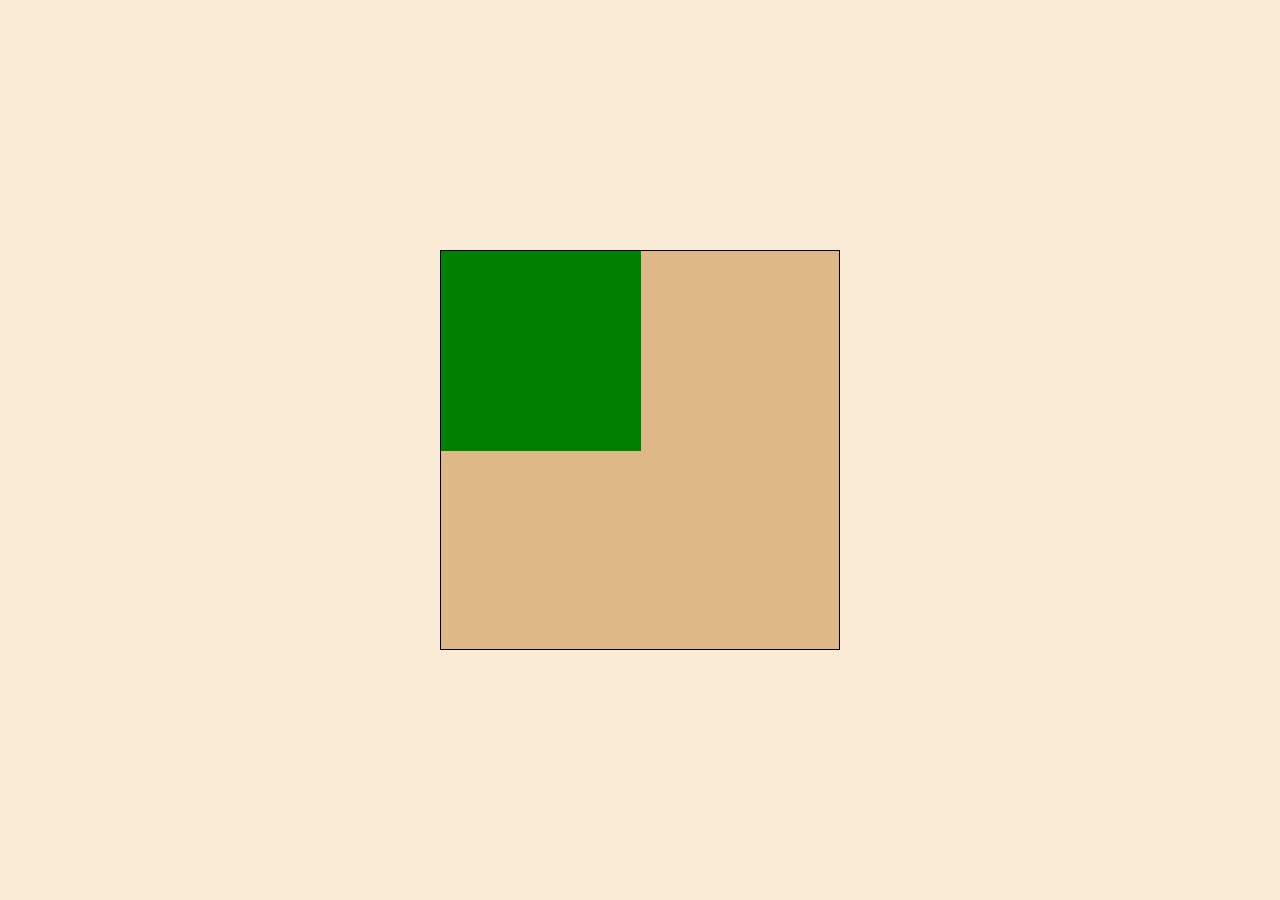
<file: Nivel 1/1LaCajaLaCaja/index.html>
<!DOCTYPE html>
<html>
<head>
    <link rel="stylesheet" href="styles.css">
</head>
    <body>
        <div class="lienzo">
            <div class="box">
            </div>
        </div>
    </body>
</html>
</file>
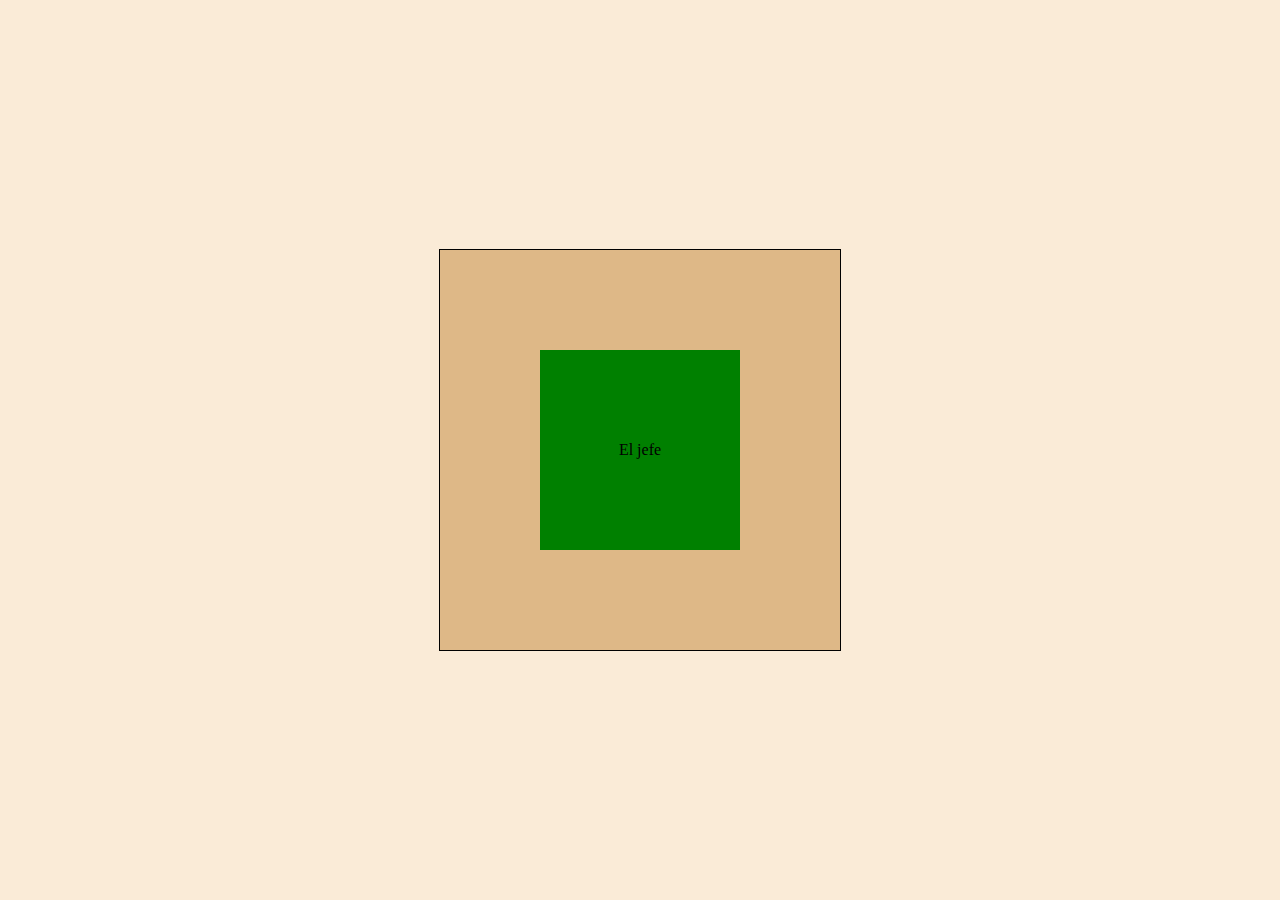
<file: Nivel 1/2Box1Flex/index.html>
<!DOCTYPE html>
<html>
<head>
    <link rel="stylesheet" href="styles.css">
</head>
    <body>
        <div class="lienzo">
            <div class="jefe">El jefe</div>
        </div>
    </body>
</html>
</file>
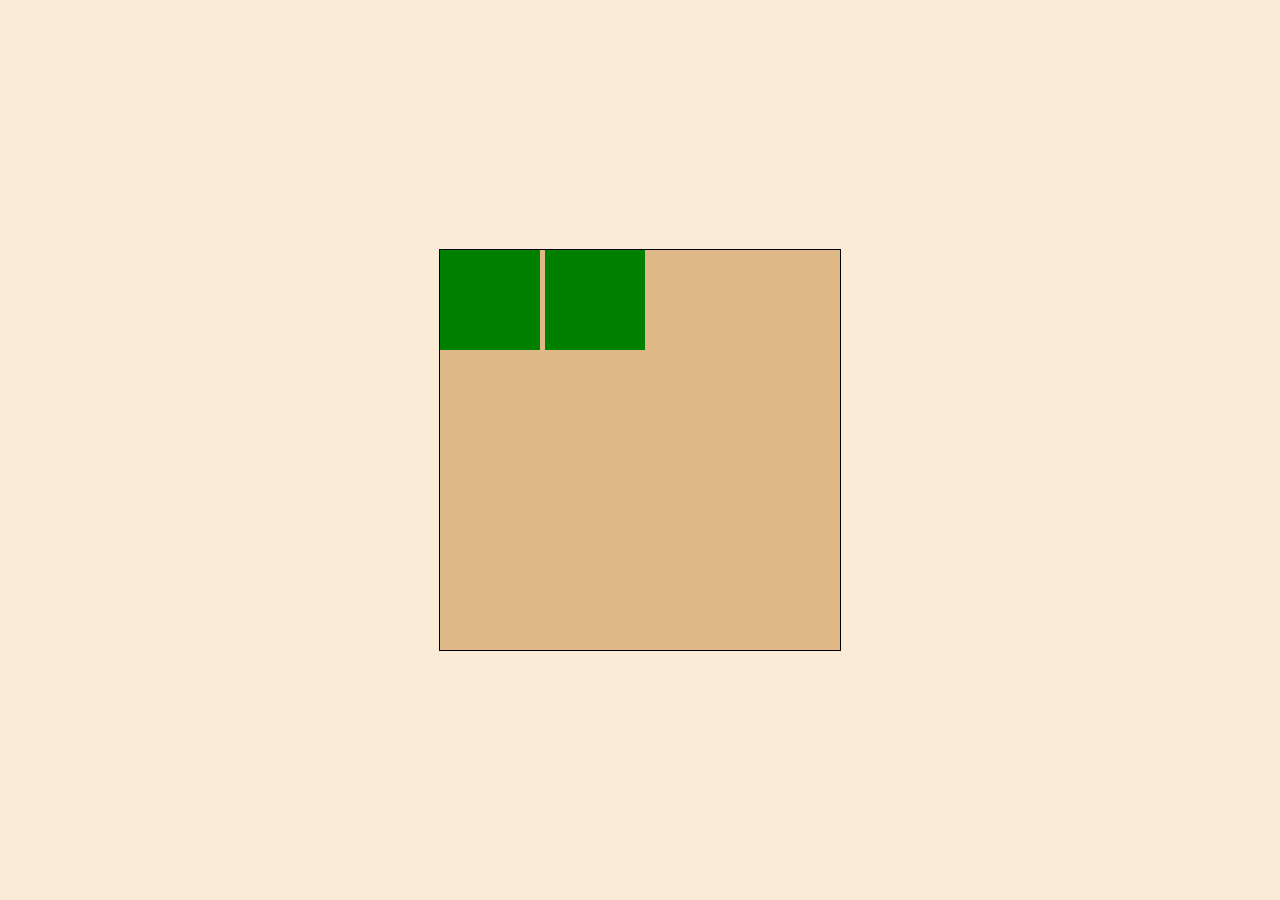
<file: Nivel 1/ElJefe/index.html>
<!DOCTYPE html>
<html>
<head>
    <link rel="stylesheet" href="styles.css">
</head>
    <body>
        <div class="lienzo">
            <div class="box1"></div>
            <div class="box2"></div>
        </div>
    </body>
</html>
</file>
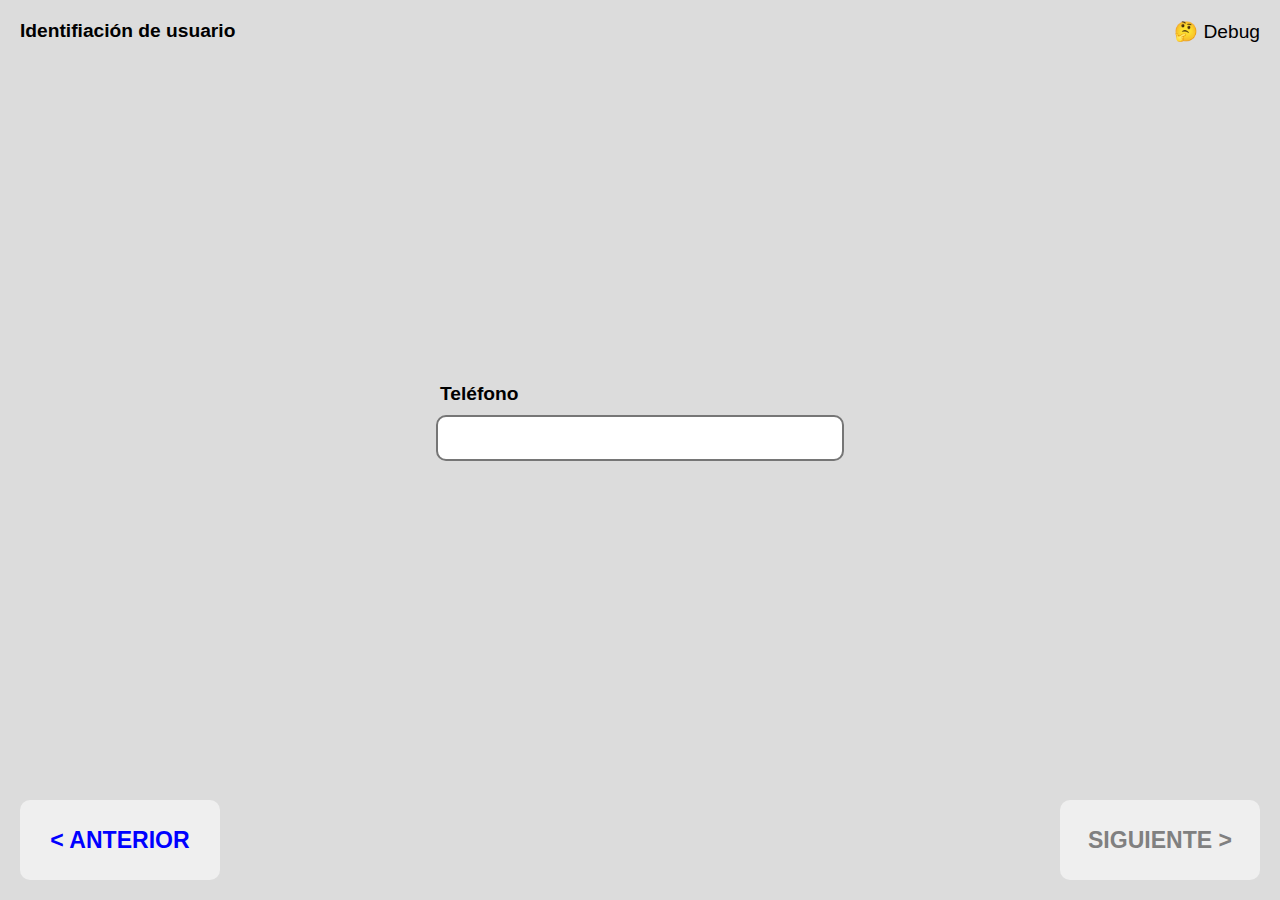
<file: Nivel 1/Nsd/index.html>
<!DOCTYPE html>
<html>
<head>
    <link rel="stylesheet" href="styles.css">
</head>
    <body>
        <div class="container">
            <div class="header">
                <div><b>Identifiación de usuario</b></div>
                <div>🤔 Debug</div>
            </div>
            <div class="content">
                <label class="input-title" for="phone"><b>Teléfono</b></label>
                <input type="text" id="phone">
            </div>
            <div class="footer">
                <button class="button-enabled">< ANTERIOR</button>
                <button class="button-disabled">SIGUIENTE ></button>
            </div>
        </div>
    </body>
</html>
</file>
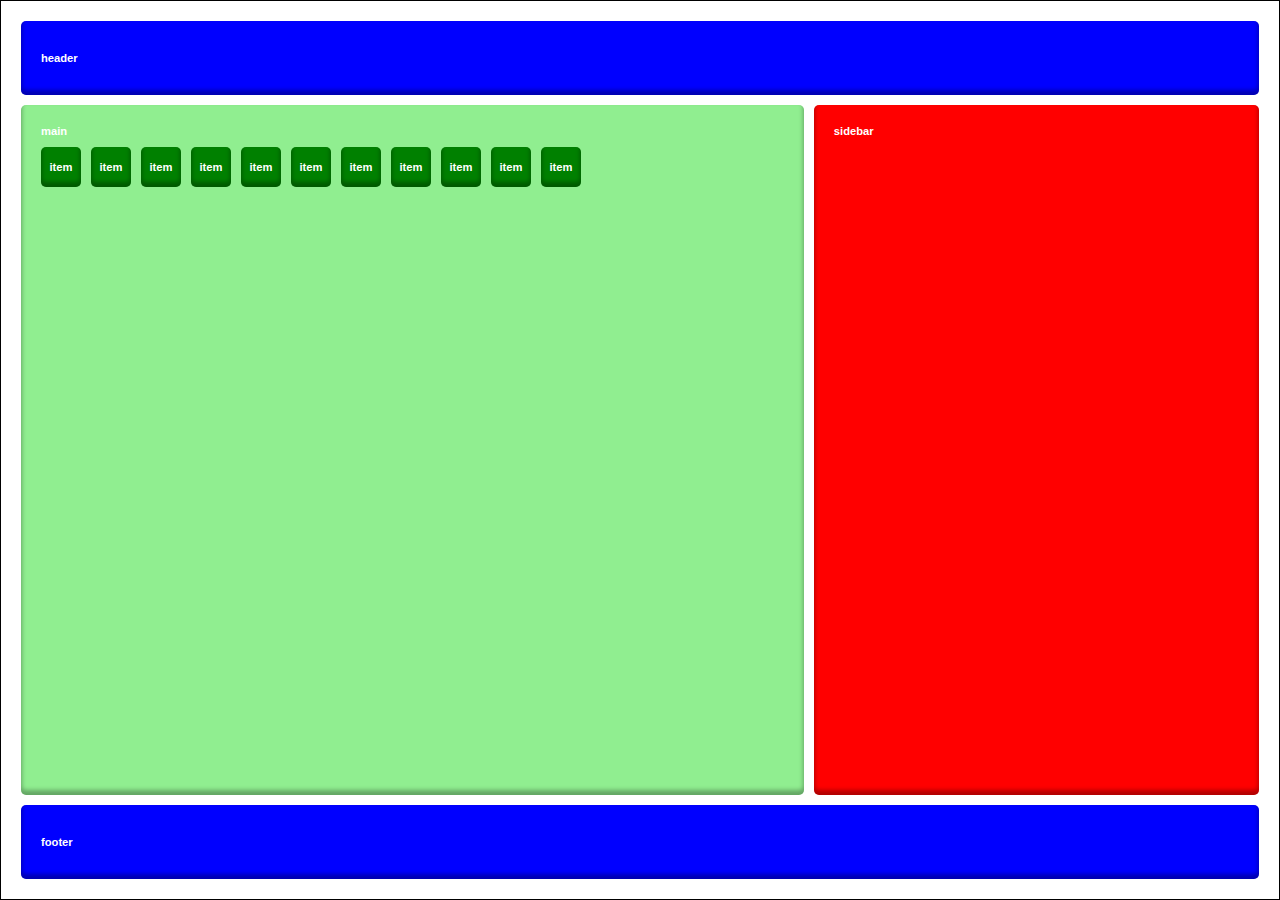
<file: Nivel 1/TheFinalBoss/index.html>
<!DOCTYPE html>
<html>
<head>
    <link rel="stylesheet" href="styles.css">
</head>
    <body>
        <div class="lienzo">
            <div class="banner">header</div>
            <div class="container-content">
                <div class="container-main">
                    <div class="main">main</div>
                    <div class="container-items">
                        <div class="item">item</div>
                        <div class="item">item</div>
                        <div class="item">item</div>
                        <div class="item">item</div>
                        <div class="item">item</div>
                        <div class="item">item</div>
                        <div class="item">item</div>
                        <div class="item">item</div>
                        <div class="item">item</div>
                        <div class="item">item</div>
                        <div class="item">item</div>
                    </div>
                </div>
                <div class="sidebar">sidebar</div>
            </div>
            <div class="banner">footer</div>
        </div>
    </body>
</html>
</file>
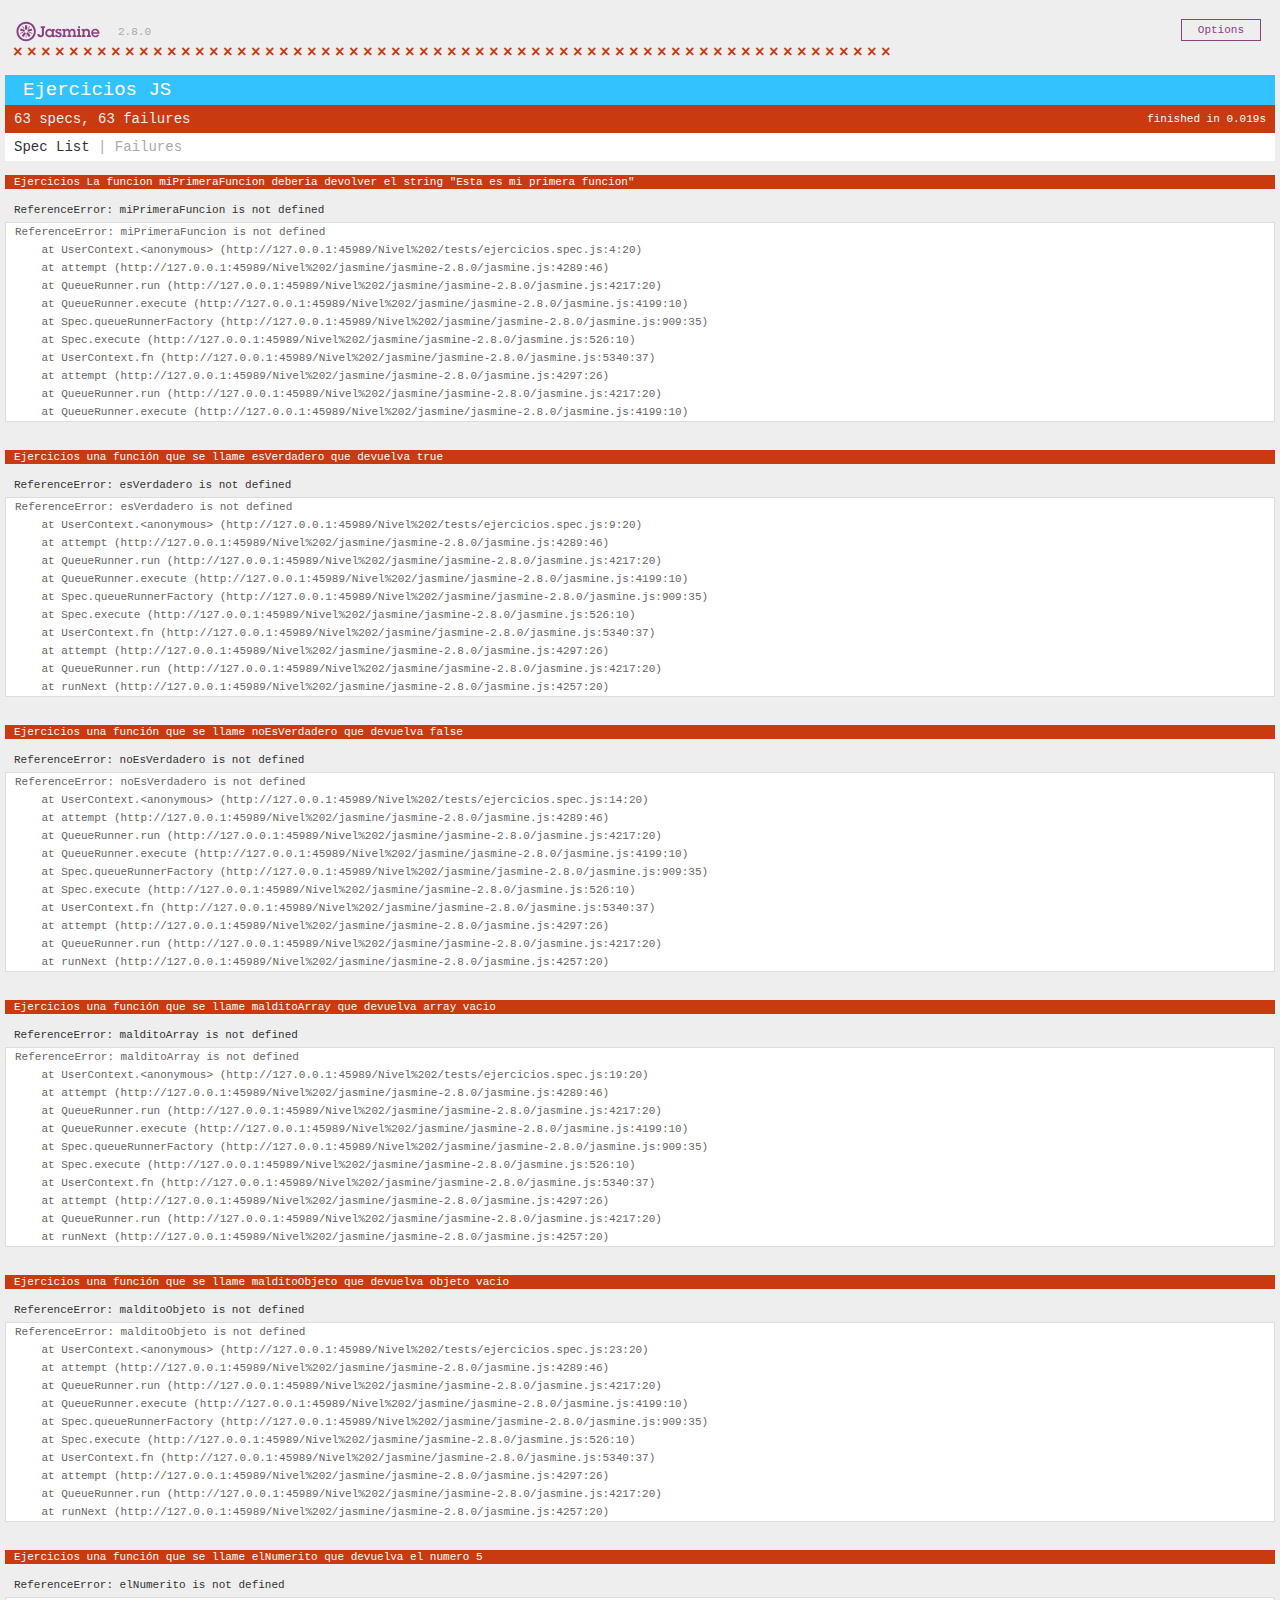
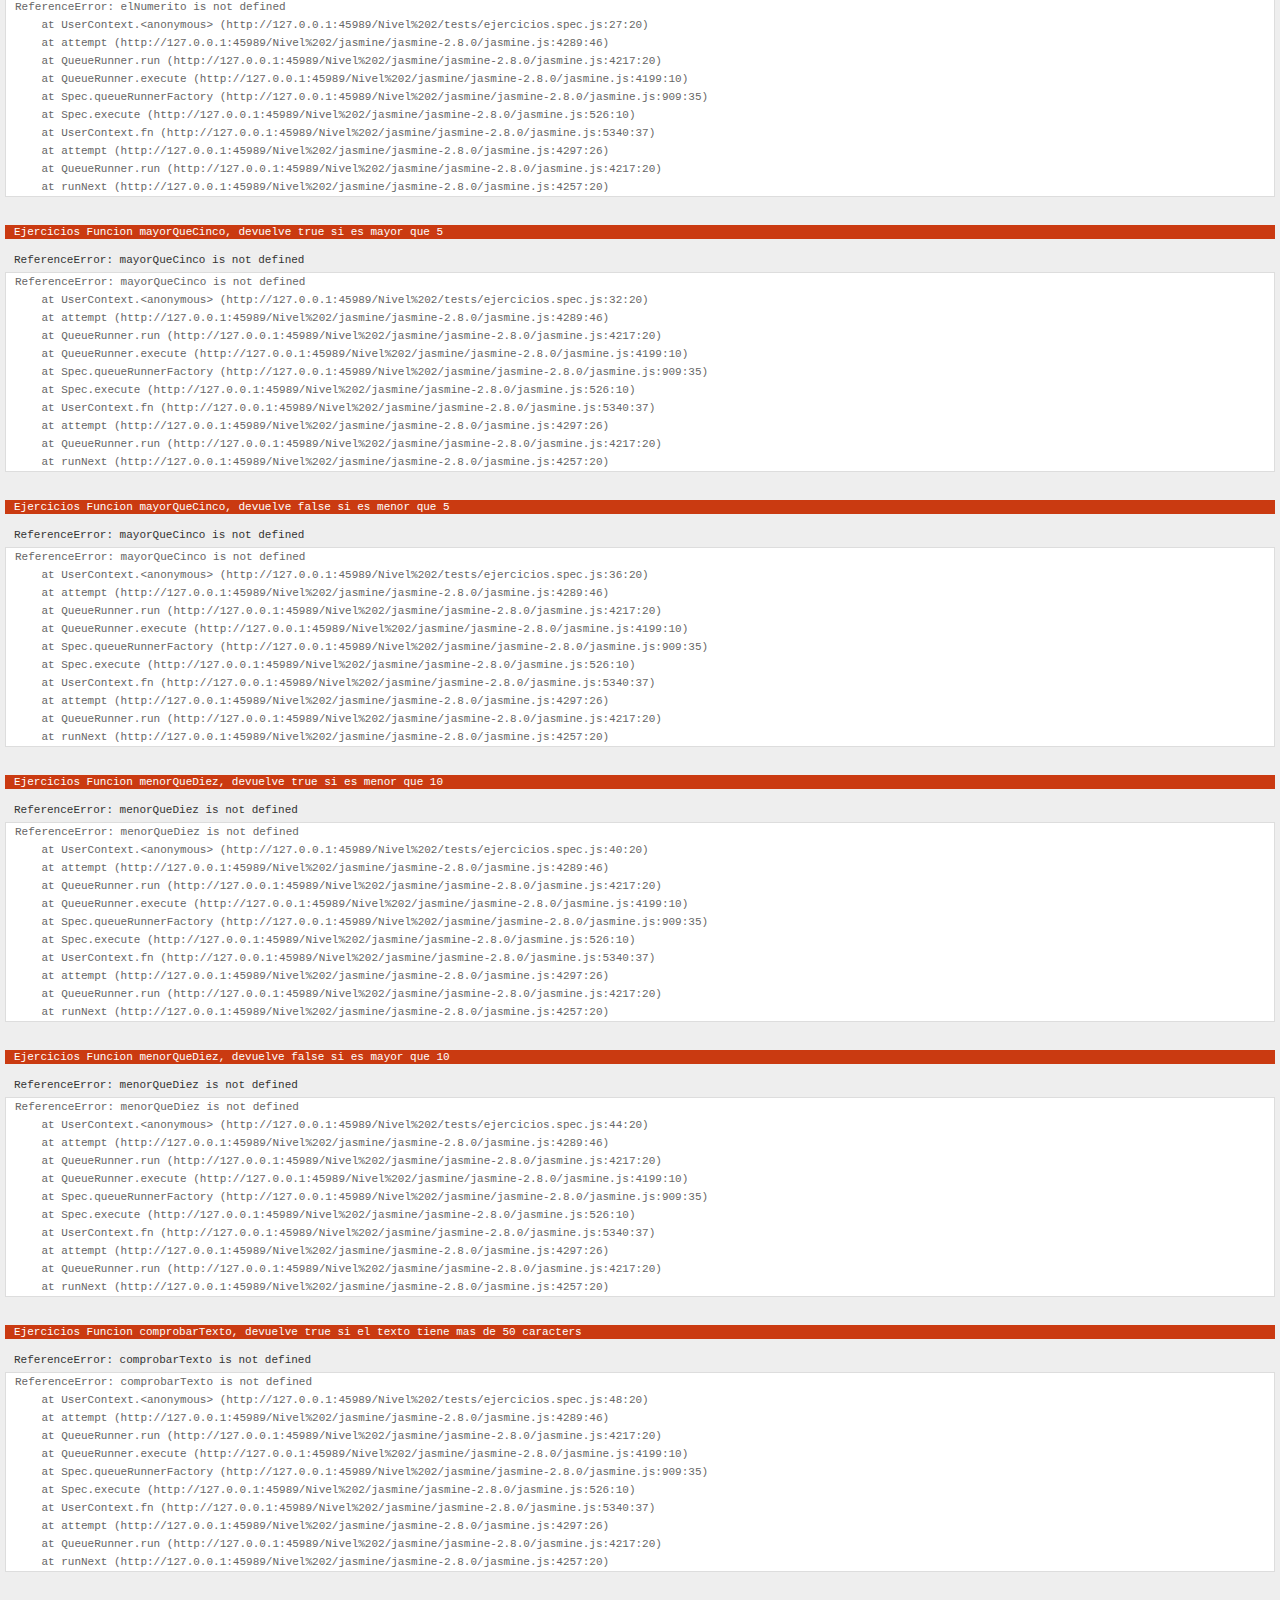
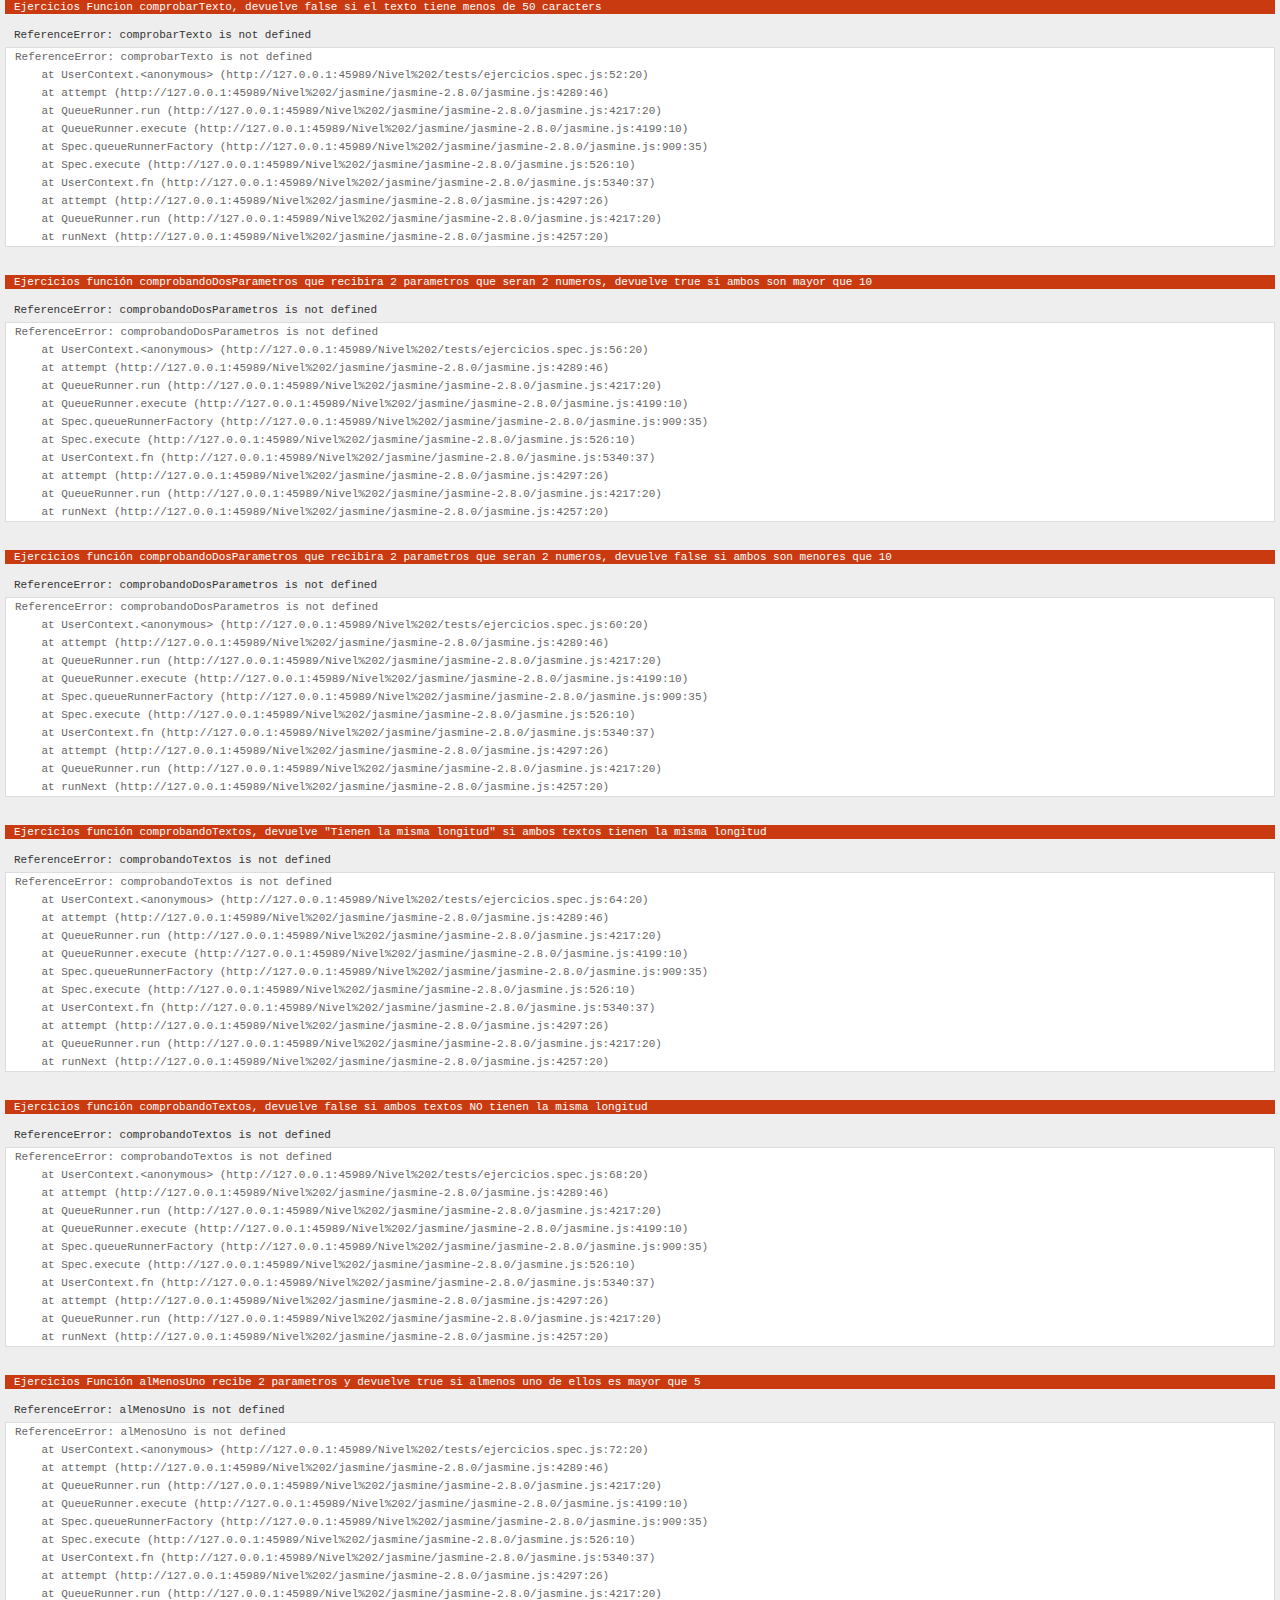
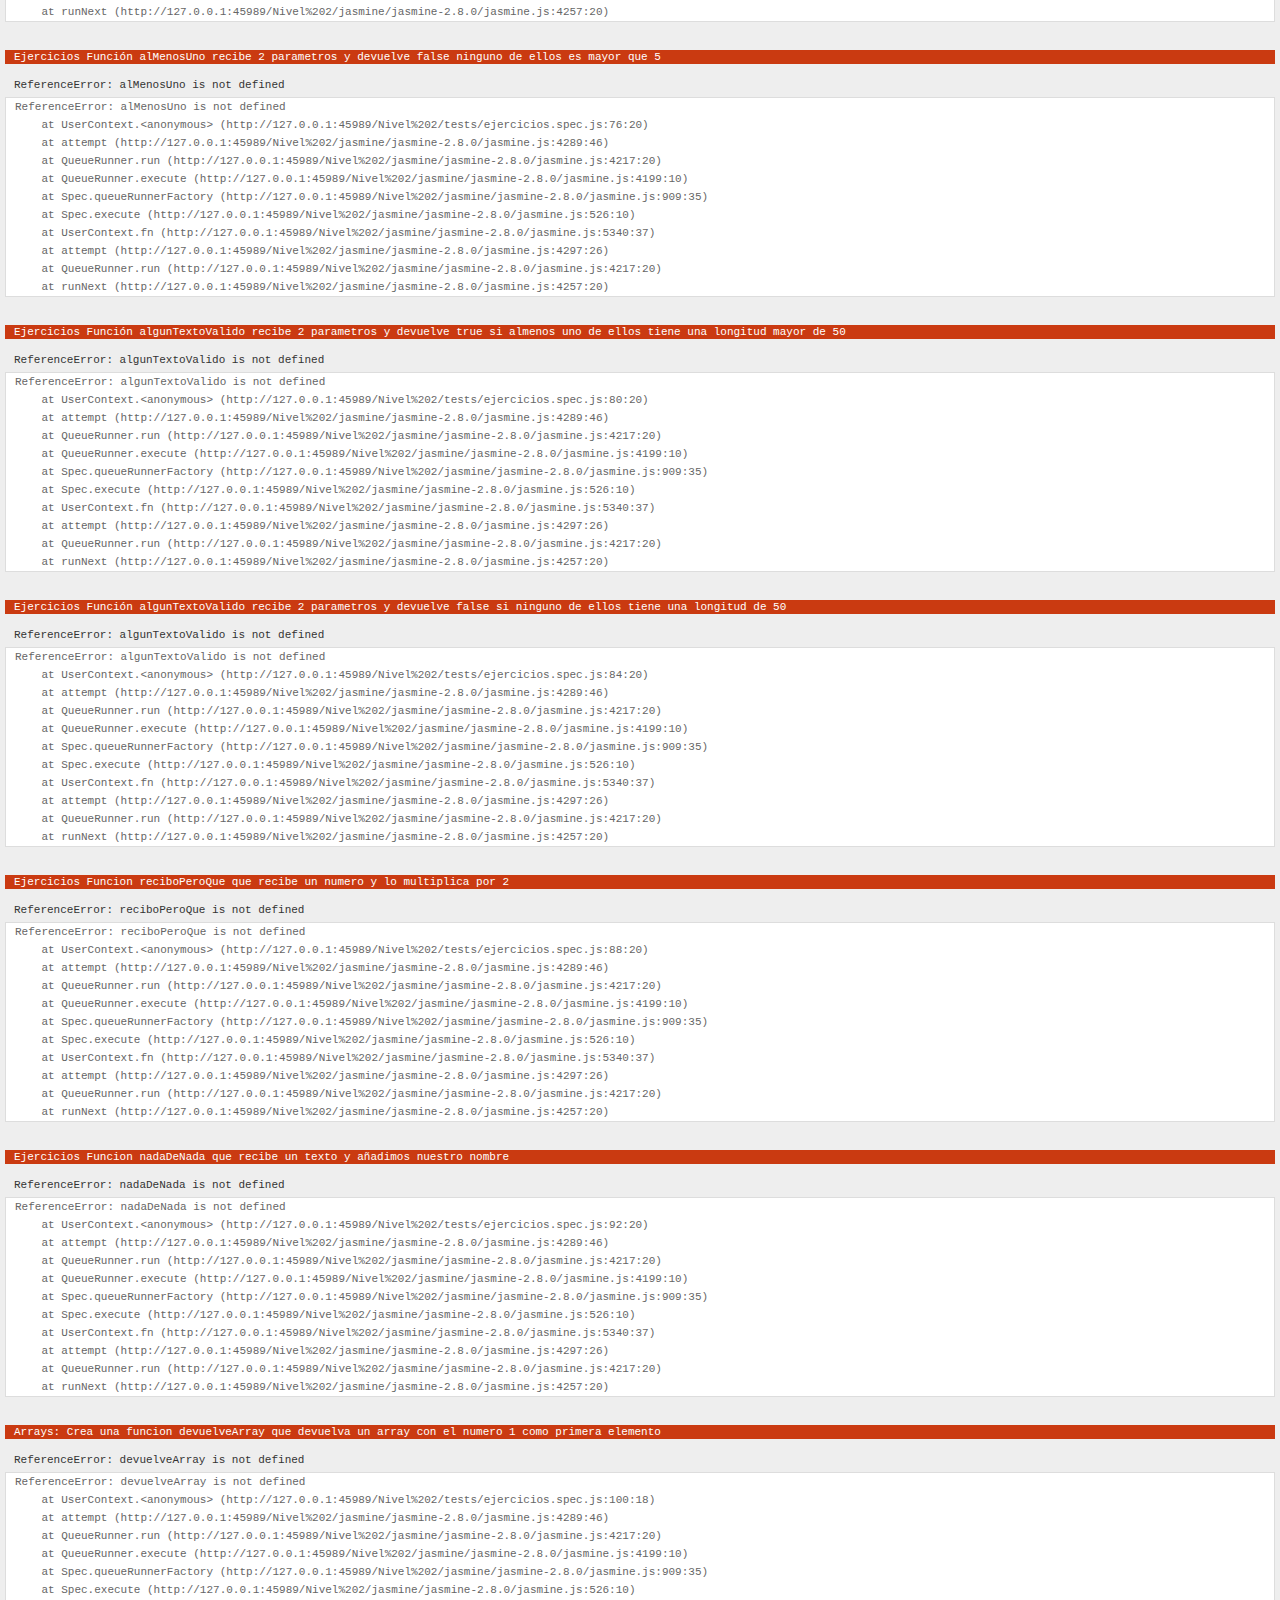
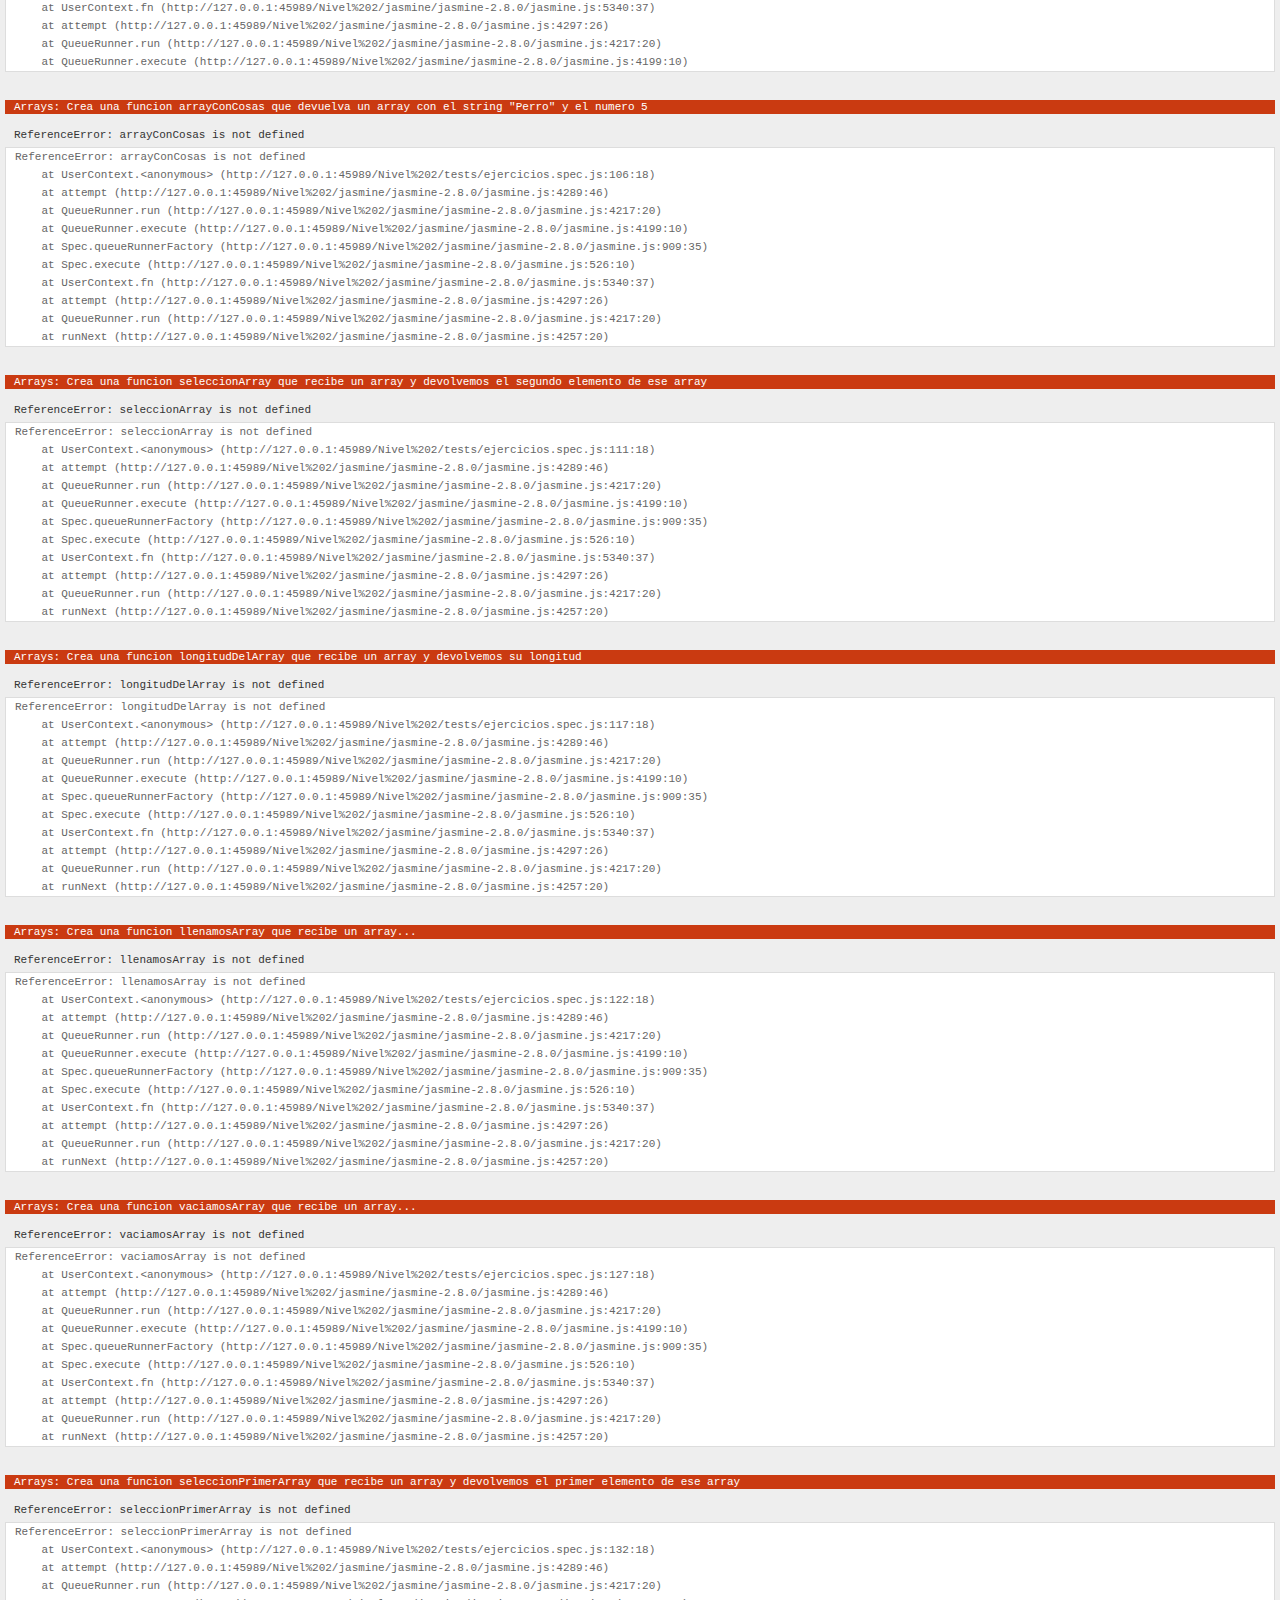
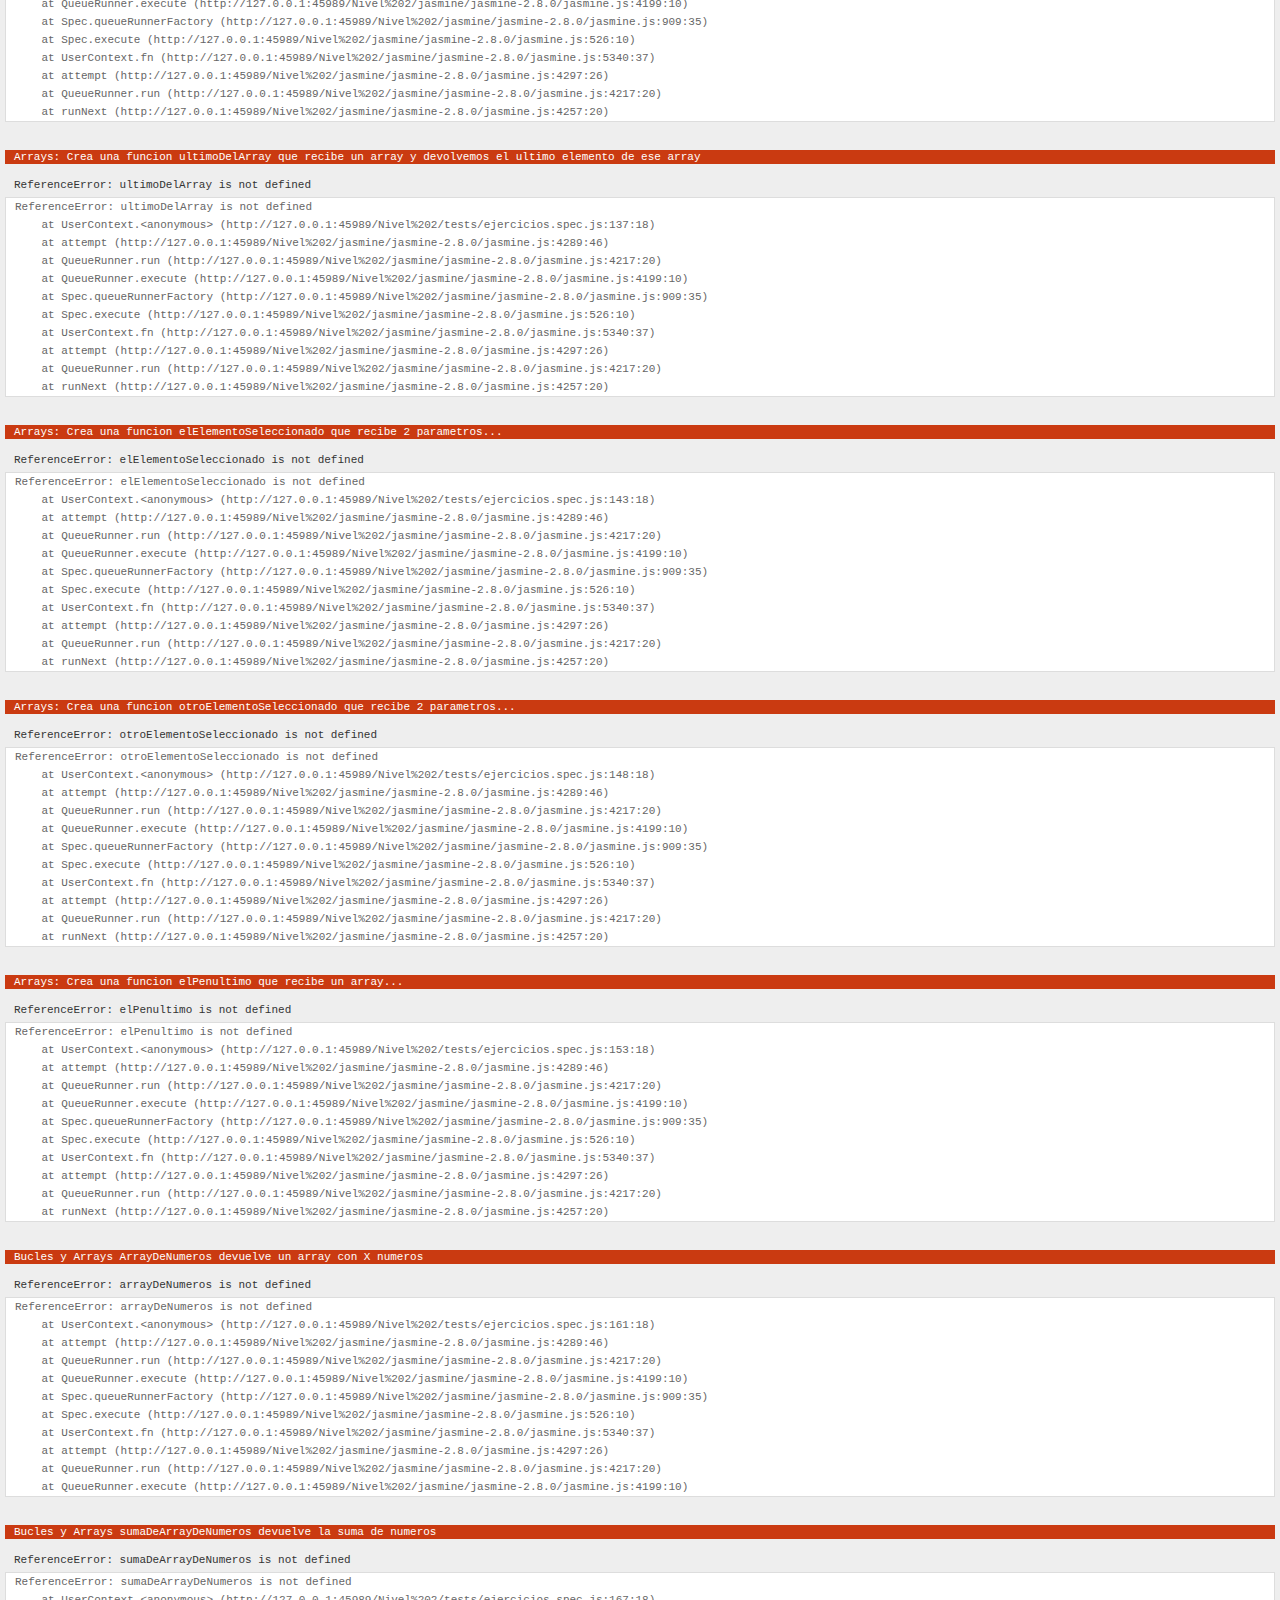
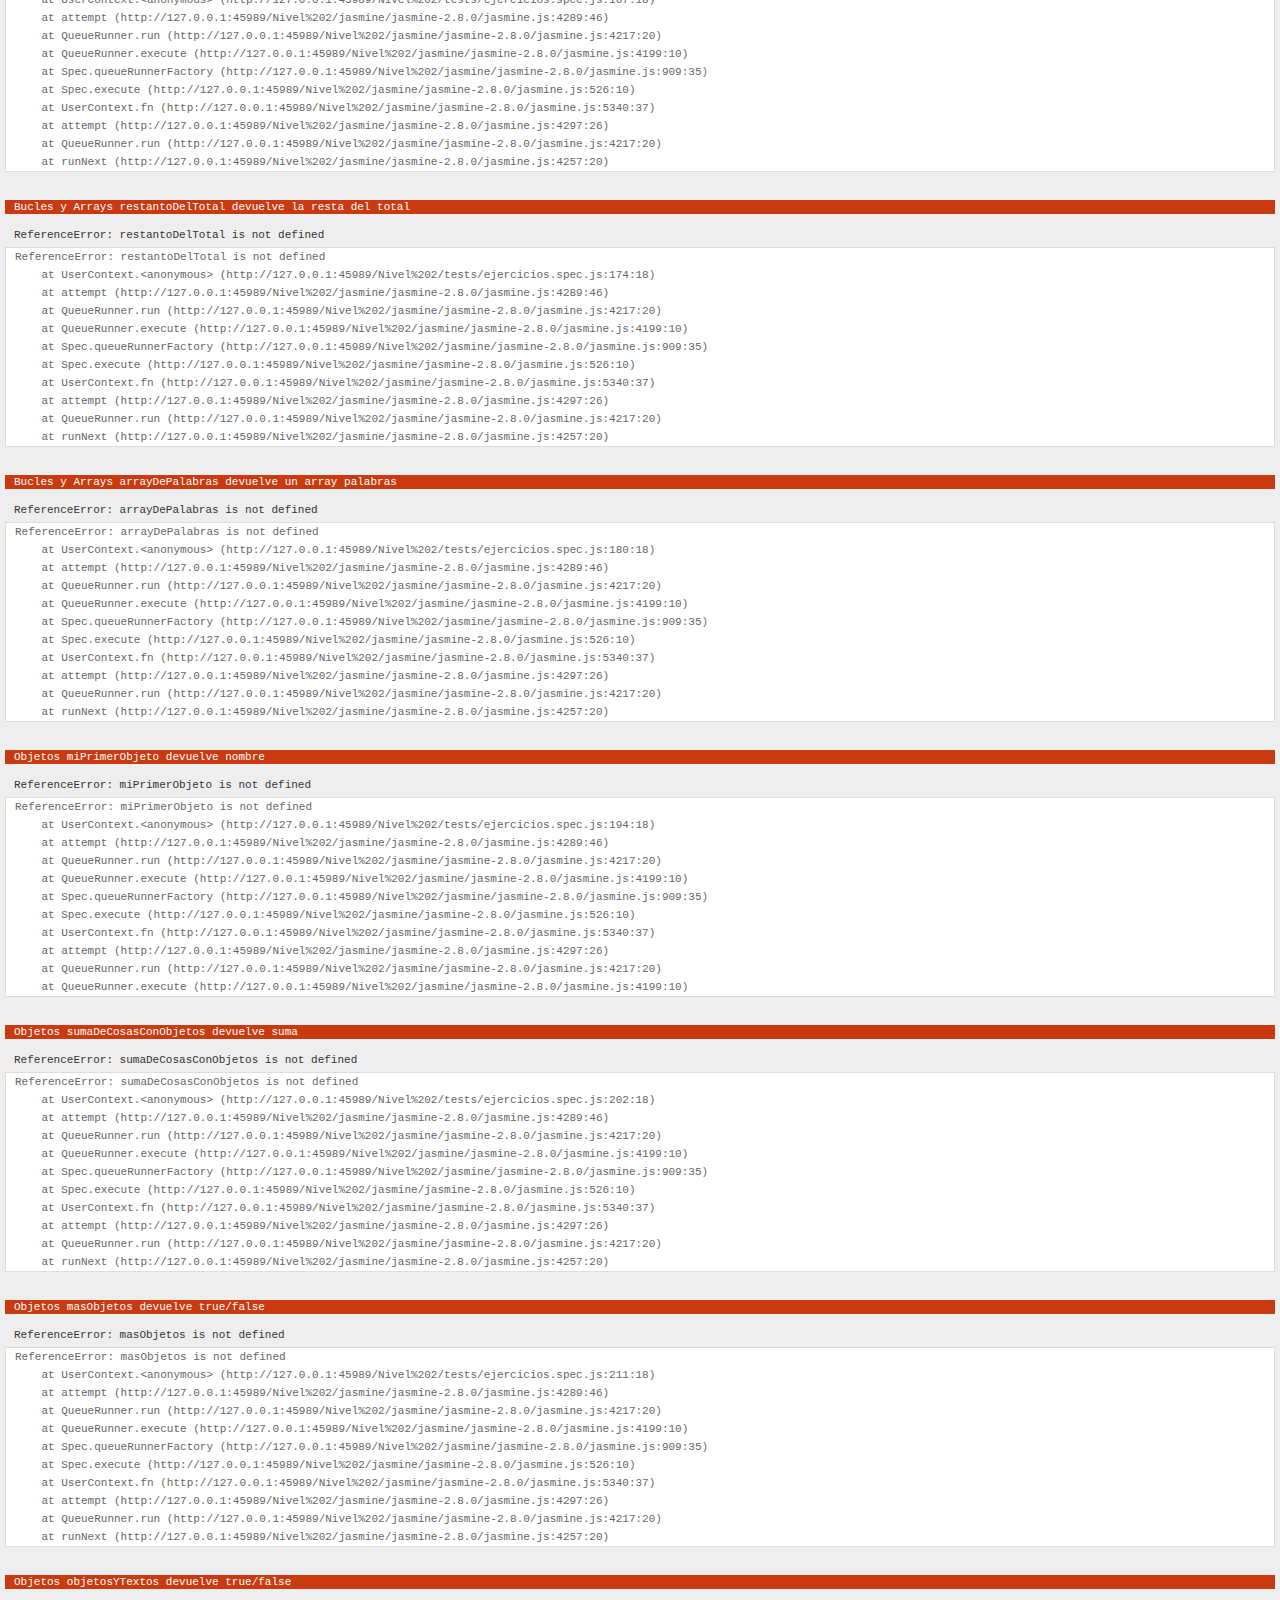
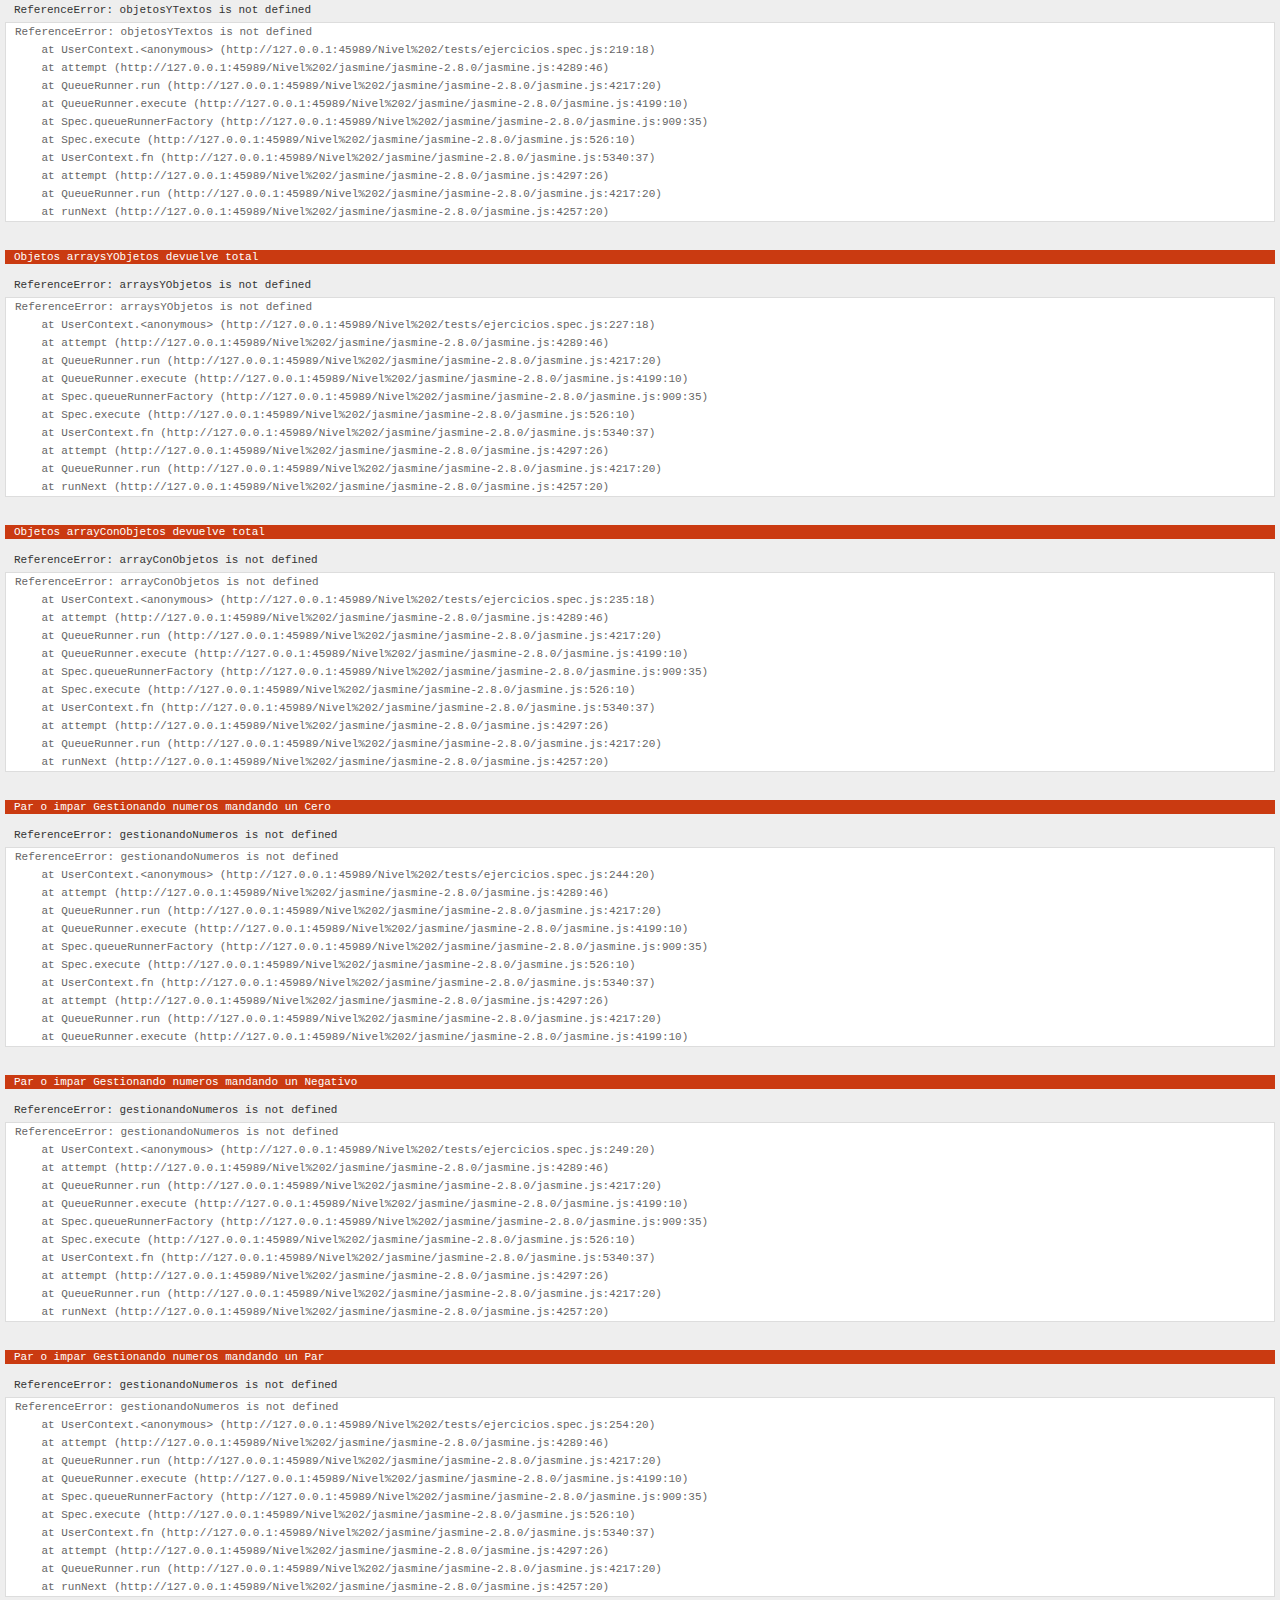
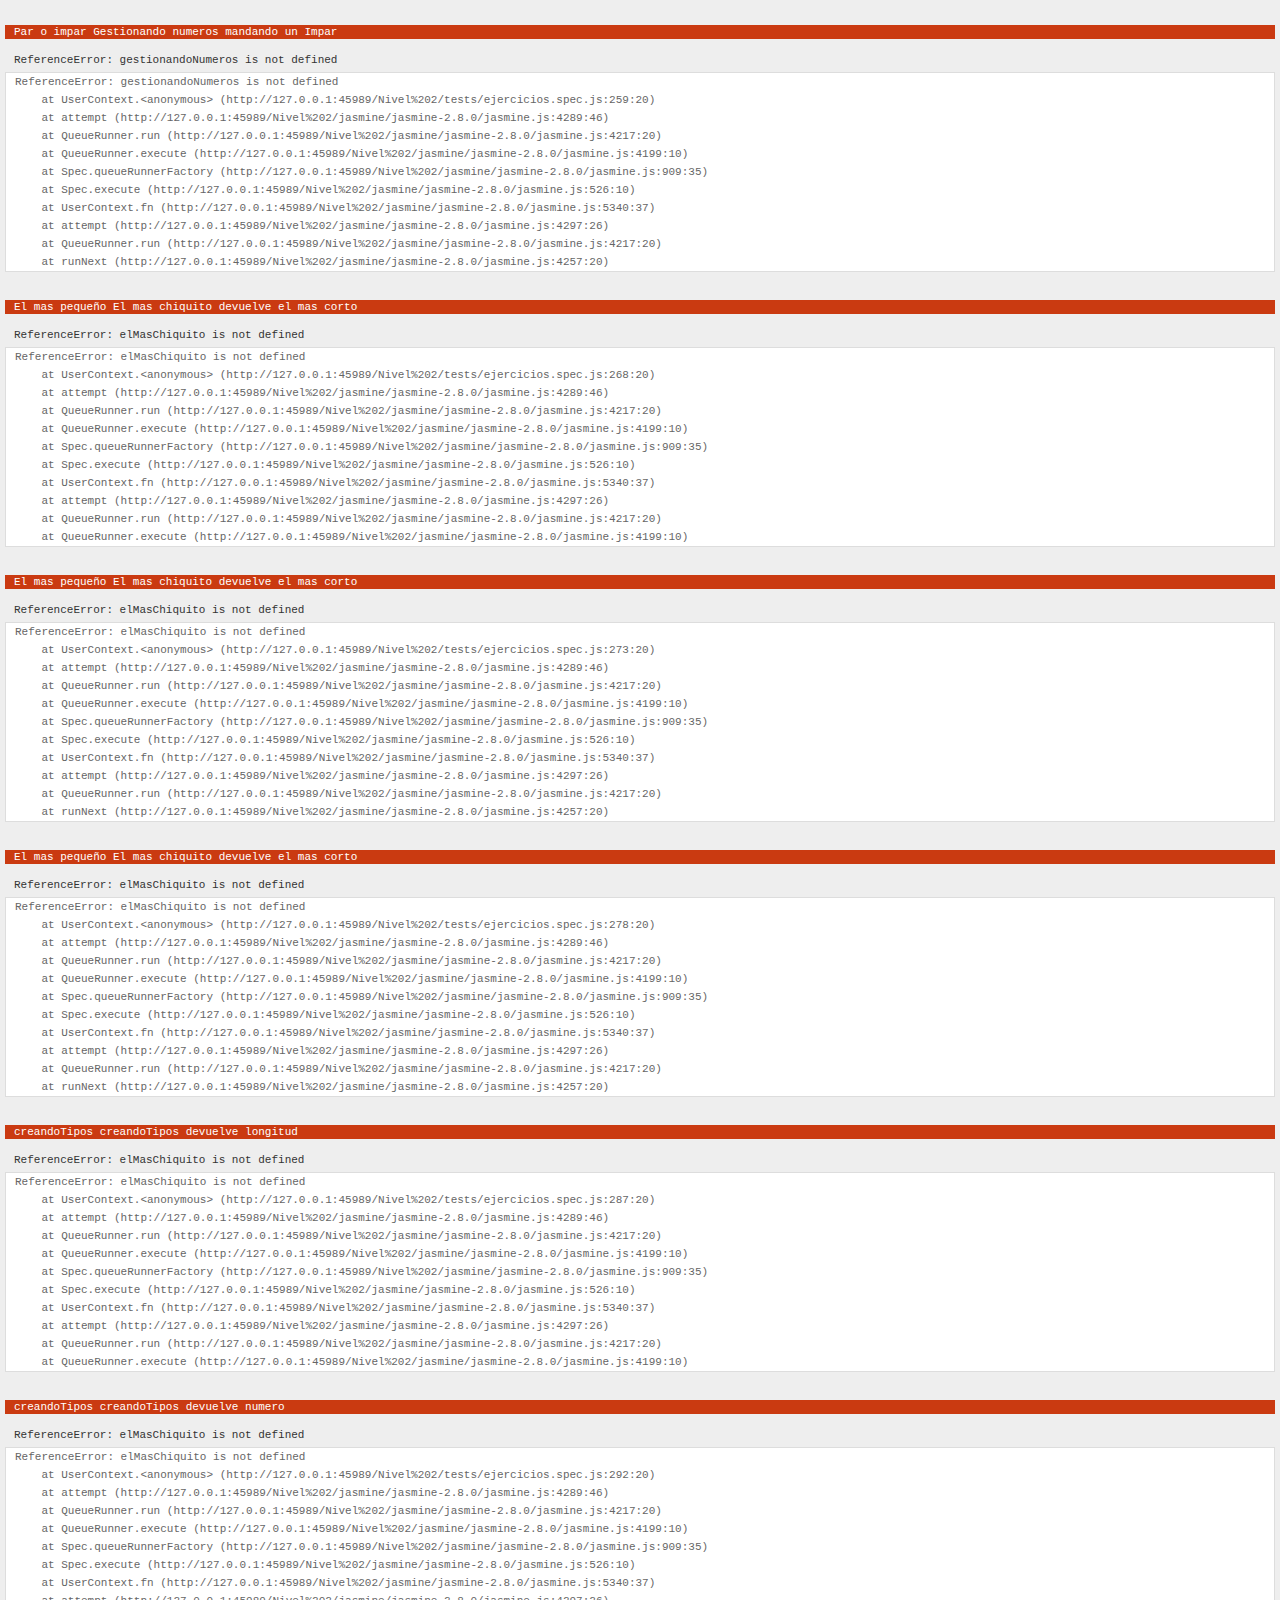
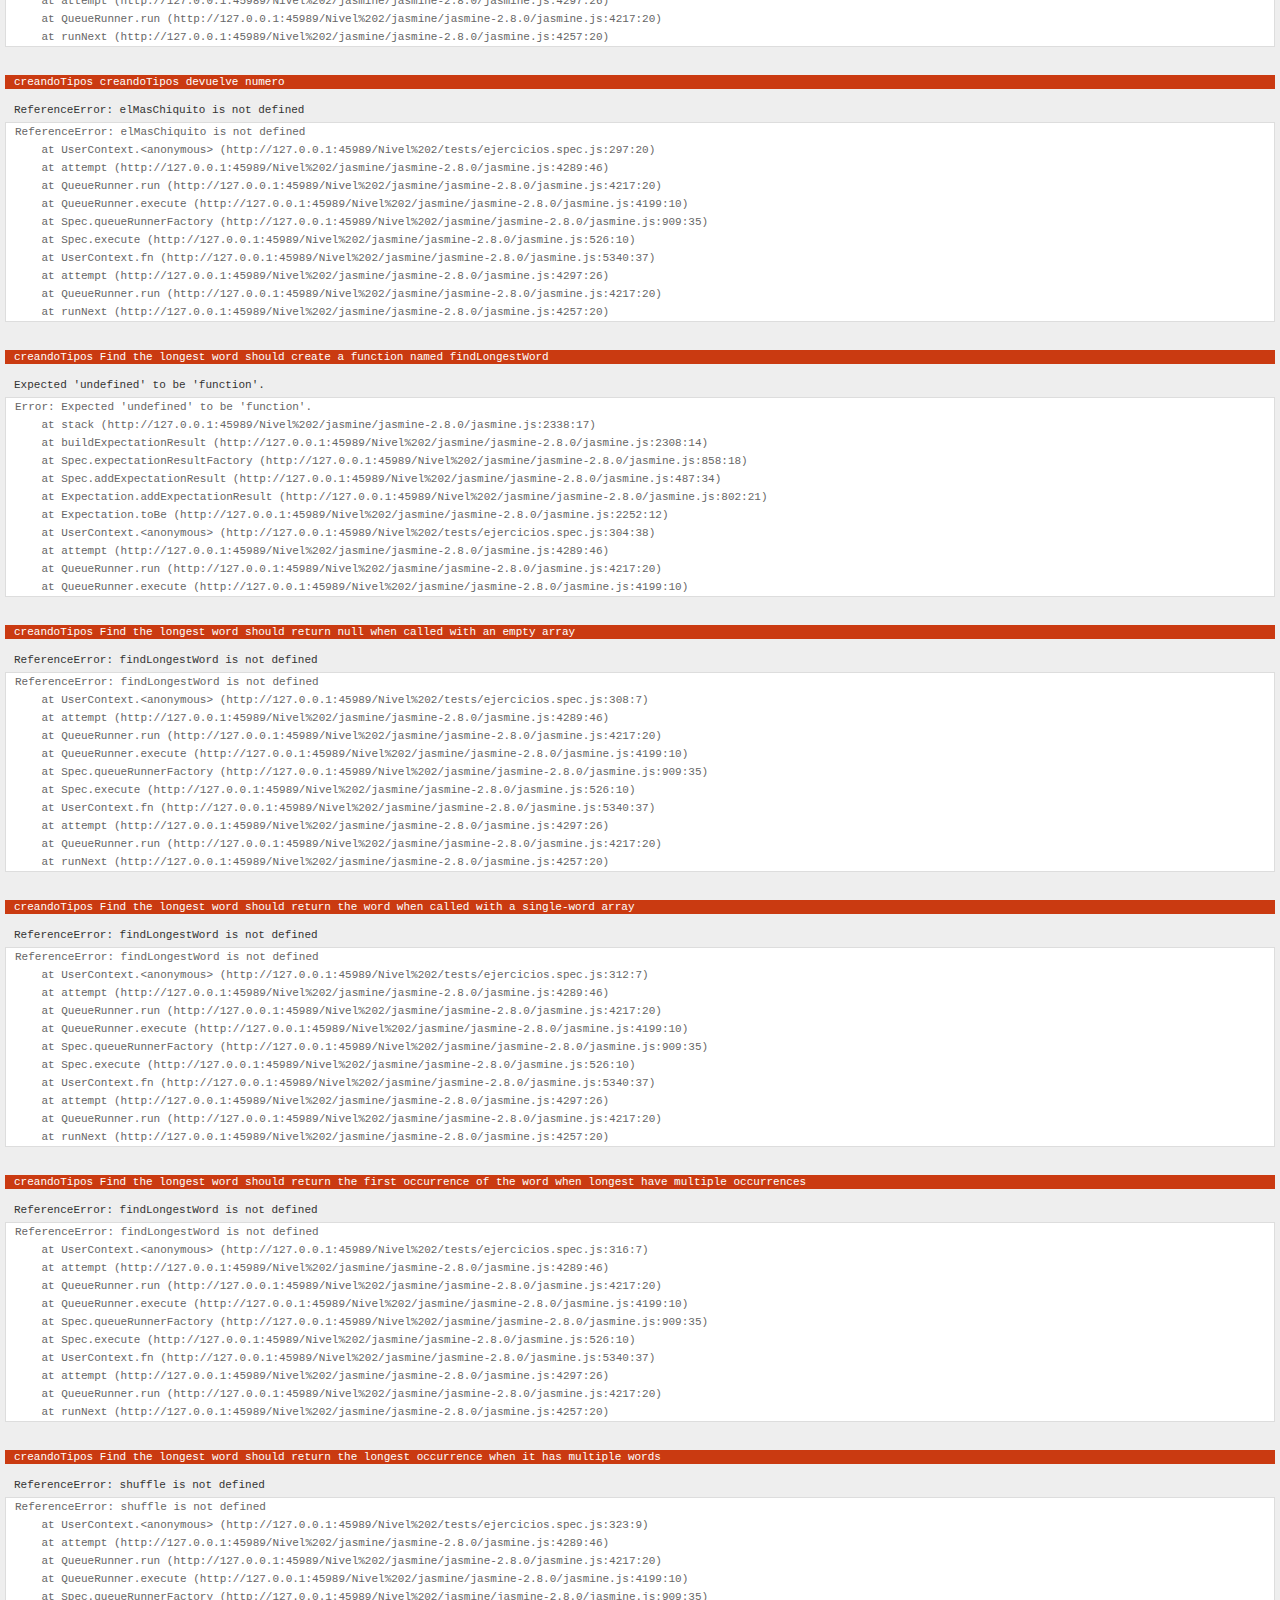
<file: Nivel 2/SpecRunner.html>
<!DOCTYPE html>
<html>
  <head>
    <meta charset="utf-8" />
    <title>Jasmine Spec Runner v2.8.0</title>

    <link rel="shortcut icon" type="image/png" href="jasmine/jasmine-2.8.0/jasmine_favicon.png" />
    <link rel="stylesheet" href="jasmine/jasmine-2.8.0/jasmine.css" />

    <script src="jasmine/jasmine-2.8.0/jasmine.js"></script>
    <script src="jasmine/jasmine-2.8.0/jasmine-html.js"></script>
    <script src="jasmine/jasmine-2.8.0/boot.js"></script>

    <!-- include source files here... -->
    <script src="src/ejercicios.js"></script>

    <!-- include spec files here... -->
    <script src="tests/ejercicios.spec.js"></script>
  </head>

  <body></body>
</html>
</file>
<file: Nivel 1/1LaCajaLaCaja/styles.css>
body {
    margin: 0;
    padding: 0;
    background-color: antiquewhite;
    height: 100vh;
    display: flex;
    align-items: center;
    justify-content: center;
}

.lienzo {
    width: 400px;
    height: 400px;
    border: 1px solid black;
    background: burlywood;
    box-sizing: border-box;
    display: flex;
    gap: 5px;
}

.box {
    width: 200px;
    height: 200px;
    background-color: green;
}
</file>
<file: Nivel 1/2Box1Flex/styles.css>
body {
    margin: 0;
    padding: 0;
    background-color: antiquewhite;
    height: 100vh;
    display: flex;
    align-items: center;
    justify-content: center;
}


.lienzo {
    width: 400px;
    height: 400px;
    border: 1px solid black;
    background: burlywood;
    display: flex;
    justify-content: center;
    align-items: center;
}

.jefe {
    width: 200px;
    height: 200px;
    background-color: green;
    display: flex;
    justify-content: center;
    align-items: center;
}
</file>
<file: Nivel 1/ElJefe/styles.css>
body {
    margin: 0;
    padding: 0;
    background-color: antiquewhite;
    height: 100vh;
    display: flex;
    align-items: center;
    justify-content: center;
}


.lienzo {
    width: 400px;
    height: 400px;
    border: 1px solid black;
    background: burlywood;
    display: flex;
    gap: 5px;
}

.box1 {
    width: 100px;
    height: 100px;
    background: green;
    display: flex;
}
.box2 {
    width: 100px;
    height: 100px;
    background: green;
    display: flex;
}
</file>
<file: Nivel 1/Nsd/styles.css>
body {
    margin: 0;
    padding: 0;
    background-color: gainsboro;
    font: 1.2em sans-serif;
}

input {
    height: 40px;
    width: 400px;
    border-style: solid;
    border-width: 2px;
    border-radius: 10px;
    font: 1.2em sans-serif;
}


button {
    height: 80px;
    width: 200px;
    border-style: none;
    border-radius: 10px;
    font: 1.2em sans-serif;
    font-weight: bold;
}

.container {
    height: 100vh;
    display: flex;
    flex-direction: column;
    justify-content: space-between;
}

.header {
    padding: 20px;
    display: flex;
    justify-content: space-between;
}

.content {
    display: flex;
    flex-direction: column;
    align-items: center;
    gap: 10px;
}

.input-title {
    width: 400px;
}

.footer {
    padding: 20px;
    display: flex;
    justify-content: space-between;
}

.button-enabled {
    color: blue;
}

.button-disabled {
    color: grey;
}

/* 
hsla(0,0%,90%,.3)
#017aff
*/
</file>
<file: Nivel 1/TheFinalBoss/styles.css>
body {
    margin: 0;
    padding: 0;
    background-color: black;
    height: 100vh;
    color: white;
    font: 0.7em sans-serif;
    font-weight: bold;
}


.lienzo {
    height: 100vh;
    padding: 20px;
    border: 1px solid black;
    background: white;
    box-sizing: border-box;
    display: flex;
    flex-direction: column;
    gap: 10px;
}


.banner {
    background: blue;
    border-radius: 5px;
    box-shadow: inset 0px -4px 4px 1px rgba(0, 0, 0, 0.3);
    padding: 20px;
    display: flex;
    flex-basis: 4%;
    align-items: center;
}

.container-content {
    display: flex;
    flex-grow: 10;
    gap: 10px;
}

.container-main {
    background: lightgreen;
    border-radius: 5px;
    box-shadow: inset 0px -4px 4px 1px rgba(0, 0, 0, 0.3);
    padding: 20px;
    display: flex;
    flex-direction: column;
    flex-basis: 60%;
    gap: 10px;
}

.main {
    border-radius: 5px;
    gap: 10px;
}

.container-items{
    gap: 10px;
    display: flex;
    flex-wrap: wrap;
}

.item {
    width: 40px;
    height: 40px;
    background: green;
    border-radius: 5px;
    box-shadow: inset 0px -4px 4px 1px rgba(0, 0, 0, 0.3);
    display: flex;
    justify-content: center;
    align-items: center;
}

.sidebar {
    background: red;
    border-radius: 5px;
    box-shadow: inset 0px -4px 4px 1px rgba(0, 0, 0, 0.3);
    padding: 20px;
    display: flex;
    flex-grow: 10;
}
</file>
<file: Nivel 2/jasmine/jasmine-2.8.0/jasmine.css>
body { overflow-y: scroll; }

.jasmine-labname {
  display: flex;
  align-items: center;
  justify-content: left;
  background-color: #32c3ff;
  padding: 8px;
}

.jasmine-labname span {
  color: white;
  font-size: 19px;
  margin-left: 10px;
}

.jasmine_html-reporter { background-color: #eee; padding: 5px; margin: -8px; font-size: 11px; font-family: Monaco, "Lucida Console", monospace; line-height: 14px; color: #333; }
.jasmine_html-reporter a { text-decoration: none; }
.jasmine_html-reporter a:hover { text-decoration: underline; }
.jasmine_html-reporter p, .jasmine_html-reporter h1, .jasmine_html-reporter h2, .jasmine_html-reporter h3, .jasmine_html-reporter h4, .jasmine_html-reporter h5, .jasmine_html-reporter h6 { margin: 0; line-height: 14px; }
.jasmine_html-reporter .jasmine-banner, .jasmine_html-reporter .jasmine-symbol-summary, .jasmine_html-reporter .jasmine-summary, .jasmine_html-reporter .jasmine-result-message, .jasmine_html-reporter .jasmine-spec .jasmine-description, .jasmine_html-reporter .jasmine-spec-detail .jasmine-description, .jasmine_html-reporter .jasmine-alert .jasmine-bar, .jasmine_html-reporter .jasmine-stack-trace { padding-left: 9px; padding-right: 9px; }
.jasmine_html-reporter .jasmine-banner { position: relative; }
.jasmine_html-reporter .jasmine-banner .jasmine-title { background: url('[data-uri]') no-repeat; background: url('[data-uri]') no-repeat, none; -moz-background-size: 100%; -o-background-size: 100%; -webkit-background-size: 100%; background-size: 100%; display: block; float: left; width: 90px; height: 25px; }
.jasmine_html-reporter .jasmine-banner .jasmine-version { margin-left: 14px; position: relative; top: 6px; }
.jasmine_html-reporter #jasmine_content { position: fixed; right: 100%; }
.jasmine_html-reporter .jasmine-version { color: #aaa; }
.jasmine_html-reporter .jasmine-banner { margin-top: 14px; }
.jasmine_html-reporter .jasmine-duration { color: #fff; float: right; line-height: 28px; padding-right: 9px; }
.jasmine_html-reporter .jasmine-symbol-summary { overflow: hidden; *zoom: 1; margin: 14px 0; }
.jasmine_html-reporter .jasmine-symbol-summary li { display: inline-block; height: 10px; width: 14px; font-size: 16px; }
.jasmine_html-reporter .jasmine-symbol-summary li.jasmine-passed { font-size: 14px; }
.jasmine_html-reporter .jasmine-symbol-summary li.jasmine-passed:before { color: #007069; content: "\02022"; }
.jasmine_html-reporter .jasmine-symbol-summary li.jasmine-failed { line-height: 9px; }
.jasmine_html-reporter .jasmine-symbol-summary li.jasmine-failed:before { color: #ca3a11; content: "\d7"; font-weight: bold; margin-left: -1px; }
.jasmine_html-reporter .jasmine-symbol-summary li.jasmine-disabled { font-size: 14px; }
.jasmine_html-reporter .jasmine-symbol-summary li.jasmine-disabled:before { color: #bababa; content: "\02022"; }
.jasmine_html-reporter .jasmine-symbol-summary li.jasmine-pending { line-height: 17px; }
.jasmine_html-reporter .jasmine-symbol-summary li.jasmine-pending:before { color: #ba9d37; content: "*"; }
.jasmine_html-reporter .jasmine-symbol-summary li.jasmine-empty { font-size: 14px; }
.jasmine_html-reporter .jasmine-symbol-summary li.jasmine-empty:before { color: #ba9d37; content: "\02022"; }
.jasmine_html-reporter .jasmine-run-options { float: right; margin-right: 5px; border: 1px solid #8a4182; color: #8a4182; position: relative; line-height: 20px; }
.jasmine_html-reporter .jasmine-run-options .jasmine-trigger { cursor: pointer; padding: 8px 16px; }
.jasmine_html-reporter .jasmine-run-options .jasmine-payload { position: absolute; display: none; right: -1px; border: 1px solid #8a4182; background-color: #eee; white-space: nowrap; padding: 4px 8px; }
.jasmine_html-reporter .jasmine-run-options .jasmine-payload.jasmine-open { display: block; }
.jasmine_html-reporter .jasmine-bar { line-height: 28px; font-size: 14px; display: block; color: #eee; }
.jasmine_html-reporter .jasmine-bar.jasmine-failed { background-color: #ca3a11; }
.jasmine_html-reporter .jasmine-bar.jasmine-passed { background-color: #007069; }
.jasmine_html-reporter .jasmine-bar.jasmine-skipped { background-color: #bababa; }
.jasmine_html-reporter .jasmine-bar.jasmine-errored { background-color: #ca3a11; }
.jasmine_html-reporter .jasmine-bar.jasmine-menu { background-color: #fff; color: #aaa; }
.jasmine_html-reporter .jasmine-bar.jasmine-menu a { color: #333; }
.jasmine_html-reporter .jasmine-bar a { color: white; }
.jasmine_html-reporter.jasmine-spec-list .jasmine-bar.jasmine-menu.jasmine-failure-list, .jasmine_html-reporter.jasmine-spec-list .jasmine-results .jasmine-failures { display: none; }
.jasmine_html-reporter.jasmine-failure-list .jasmine-bar.jasmine-menu.jasmine-spec-list, .jasmine_html-reporter.jasmine-failure-list .jasmine-summary { display: none; }
.jasmine_html-reporter .jasmine-results { margin-top: 14px; }
.jasmine_html-reporter .jasmine-summary { margin-top: 14px; }
.jasmine_html-reporter .jasmine-summary ul { list-style-type: none; margin-left: 14px; padding-top: 0; padding-left: 0; }
.jasmine_html-reporter .jasmine-summary ul.jasmine-suite { margin-top: 7px; margin-bottom: 7px; }
.jasmine_html-reporter .jasmine-summary li.jasmine-passed a { color: #007069; }
.jasmine_html-reporter .jasmine-summary li.jasmine-failed a { color: #ca3a11; }
.jasmine_html-reporter .jasmine-summary li.jasmine-empty a { color: #ba9d37; }
.jasmine_html-reporter .jasmine-summary li.jasmine-pending a { color: #ba9d37; }
.jasmine_html-reporter .jasmine-summary li.jasmine-disabled a { color: #bababa; }
.jasmine_html-reporter .jasmine-description + .jasmine-suite { margin-top: 0; }
.jasmine_html-reporter .jasmine-suite { margin-top: 14px; }
.jasmine_html-reporter .jasmine-suite a { color: #333; }
.jasmine_html-reporter .jasmine-failures .jasmine-spec-detail { margin-bottom: 28px; }
.jasmine_html-reporter .jasmine-failures .jasmine-spec-detail .jasmine-description { background-color: #ca3a11; }
.jasmine_html-reporter .jasmine-failures .jasmine-spec-detail .jasmine-description a { color: white; }
.jasmine_html-reporter .jasmine-result-message { padding-top: 14px; color: #333; white-space: pre; }
.jasmine_html-reporter .jasmine-result-message span.jasmine-result { display: block; }
.jasmine_html-reporter .jasmine-stack-trace { margin: 5px 0 0 0; max-height: 224px; overflow: auto; line-height: 18px; color: #666; border: 1px solid #ddd; background: white; white-space: pre; }
</file>
